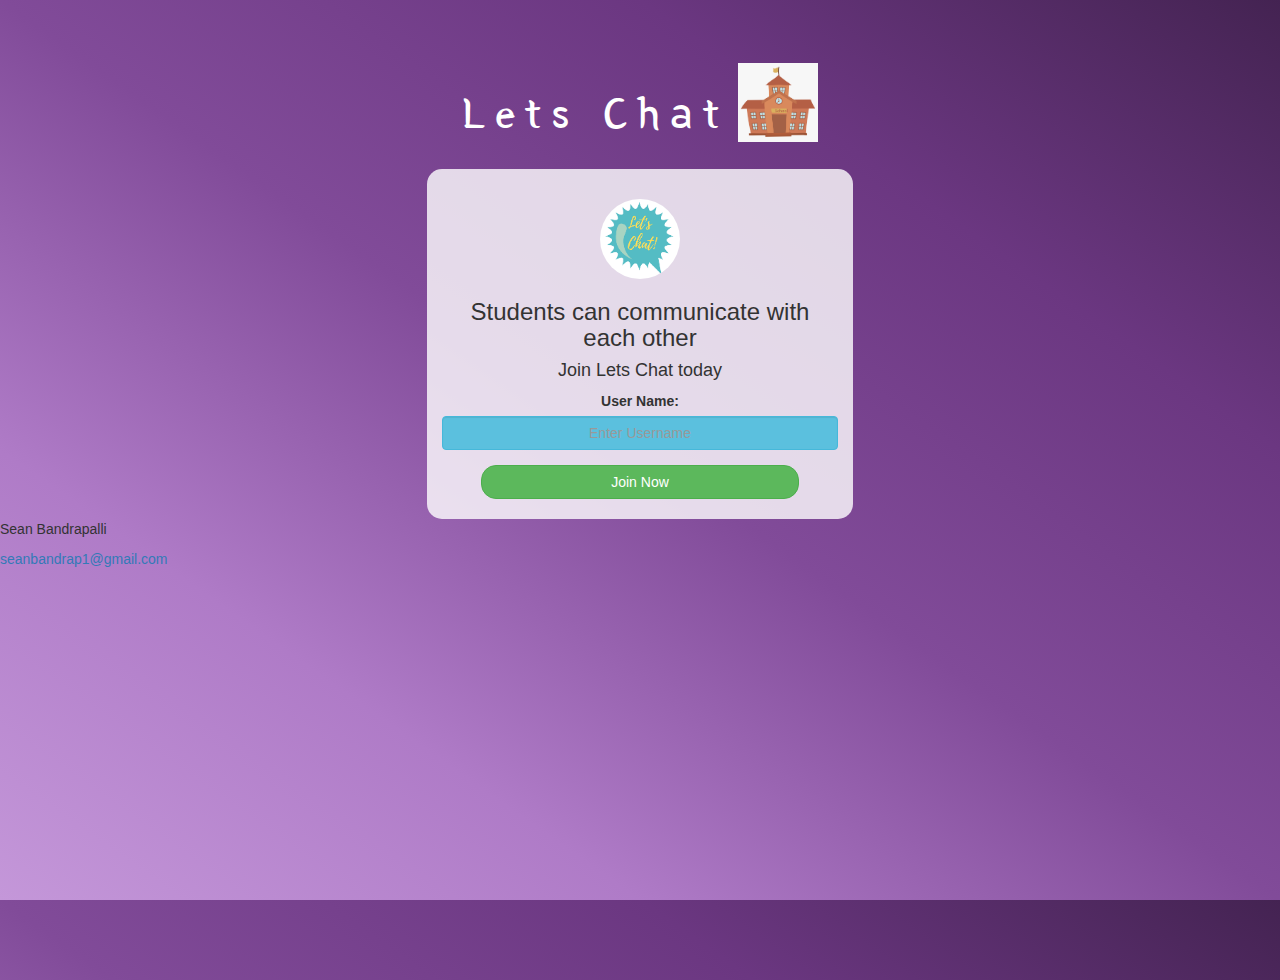
<file: index.html>
<!DOCTYPE html>
<html>
<head>
	<title>Lets Chat</title>
<link href="https://fonts.googleapis.com/css?family=Yeon+Sung&display=swap" rel="stylesheet"><meta name="viewport" content="width=device-width, initial-scale=1">

<link rel="stylesheet" href="https://maxcdn.bootstrapcdn.com/bootstrap/3.4.0/css/bootstrap.min.css">
<script src="https://ajax.googleapis.com/ajax/libs/jquery/3.4.1/jquery.min.js"></script>
<script src="https://maxcdn.bootstrapcdn.com/bootstrap/3.4.0/js/bootstrap.min.js"></script>

<link rel="stylesheet" type="text/css" href="style.css">
<script src="kwitter.js"></script>
</head>
<body>
<center>
	<h1 class="header">	
		Lets Chat	<sup>
	<img src="m2.png">
	</sup>
</h1>
	<div class="col-lg-4 col-md-6 col-sm-6 col-xs-11 login_div">
	<img src="logo.png" class="logo">
		<h3 >Students can communicate with each other</h3>
		<h4 >Join Lets Chat today</h4>
		<div class="form-group">
		  <label >User Name:</label>
        <input type="text" class="form-control btn btn-info" id="user_name" placeholder="Enter Username">
		</div>
		<button id="login_button" class="btn btn-success" onclick="addUser()">Join Now</button>
		<br><br>
	</div>
</center>
</body>

<footer>
	<p>Sean Bandrapalli</p>
	<p><a href="mailto:seanbandrap1@gmail.com">seanbandrap1@gmail.com</a></p>
  </footer>

</html>
</file>
<file: style.css>
html, body
{
  height: 100%;
  margin: 0;
}

body
{
background-image: linear-gradient(to right top, #c497d9, #af7bc7, #814b99, #6b3781, #442352);

}

.header
{
	color: white;font-family: 'Yeon Sung';font-size: 45px;letter-spacing: 10px;margin-top: 80px;
}
.header img
{
	width: 80px;margin-left: -15px;
}

.login_div
{
	background: rgba(255,255,255,0.8);float: none;border-radius: 15px;
}

.logo
{
	width: 80px;margin-top: 30px;border-radius: 40px;
}

#login_button
{
	width: 80%;border-radius: 15px;
}

.room_name
{
	cursor: pointer;
	font-size: 20px;
}


#logout
{
	font-size: 20px; float: right;
}


#output
{
	padding: 10px; width:80%;background: rgba(255,255,255,0.8);border-radius: 15px;
}

.input_div_room_page
{
	width: 80%;
}

.input_div label
{
	color: white;font-size: 20px;
}


.input_div_message_page
{
	position: fixed;bottom: 0px;width: 100%;background: rgba(255,255,255,0.8);
}
.input_div_message_page label
{
	color: black;
}
.input_div_message_page #msg
{
	width: 80%;
}
.input_div_message_page button
{
	margin-top: 15px;
	width: 50%; 
}
.color_white
{
	color: white
}

.user_tick
{
	width:20px;
}
.message_h4
{
	padding-left:5px;color:grey;
}

.btn-info:hover{
    background-color: rgb(150, 198, 233);
    color: black;
}

.btn-success:hover{
	background-color: #a2d5c6
}
</file>
